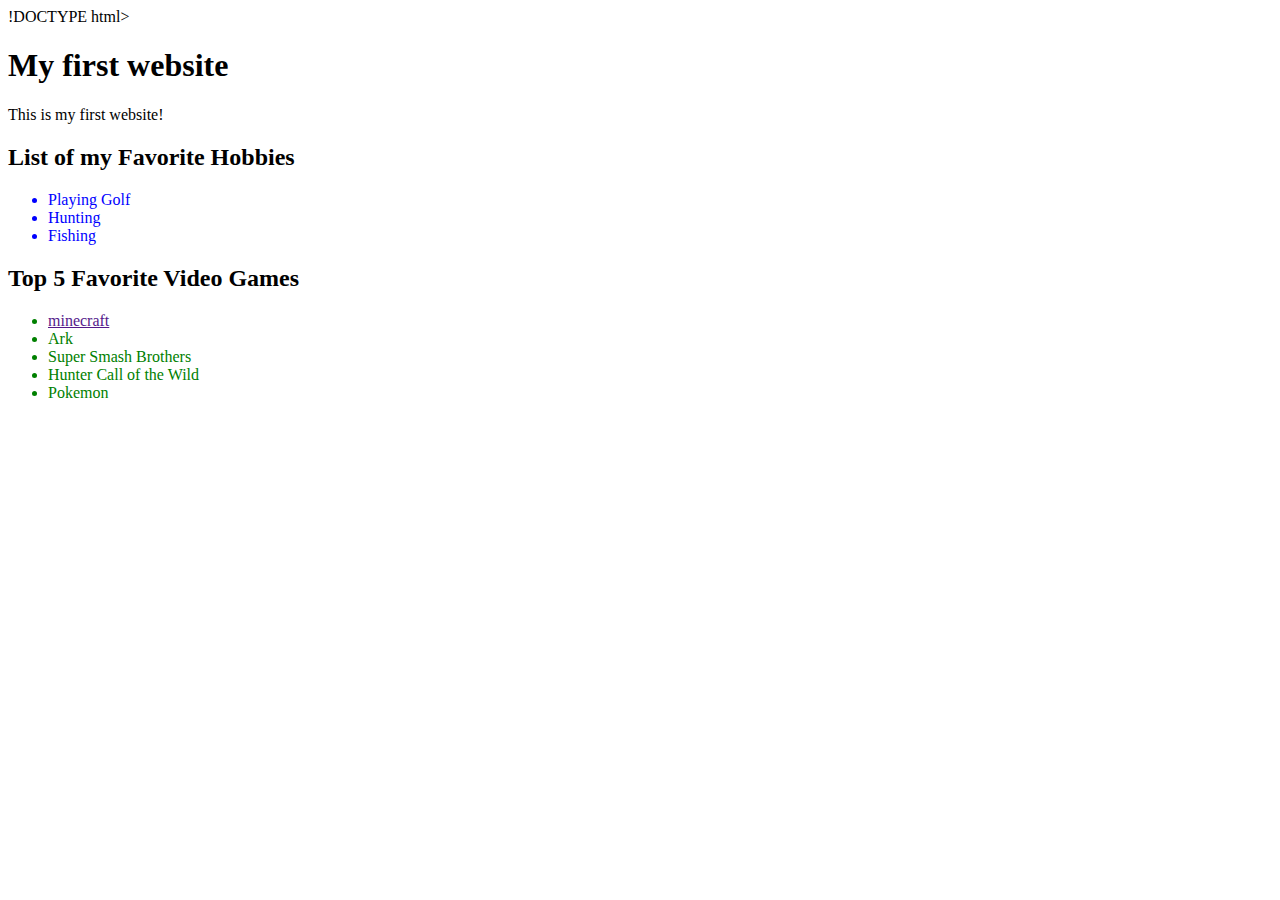
<file: index.html>
<!-- This tells our browswer that this is an HTML file-->
    !DOCTYPE html>

<html>
<!-- This is the head element, which contains metadata-->
<head>
    <!-- This is the title to my website-->
    <title>My First Website</title>

    <!-- This peice of metadata lists the author of the page-->
    <meta name="author" content="Jacob Richardson">
    <!-- This piece of metadata provides information about my website-->
    <meta name="description" content="This is my first website!">
    <!--THis provides the characterset of the browswer-->
    <meta charset="UTF-8">
    <meta name="viewport" content="width=device-width, intial-scale=1.0">
</head>
<!-- -->
<body>
    <!-- This is what shows up on the tab of the web browser-->
    <h1>My first website</h1>
     <!-- <h2> this is a subheader.</h2> 
    <h3>this is even smaller</h3>
    <h6>this is very smaller</h6> -->
    <!-- this is a paragraph element that displays text-->
    <p> This is my first website!</p>
    <h2>  List of my Favorite Hobbies</h2>
    <!-- This is an unordered list-->
    <ul style="list-style-type: disc; color:blue;">
        <!--list -->
        <!-- this is an example of the list items and the elements inside of it-->
    <li> Playing Golf </li>
    <li> Hunting</li>
    <li> Fishing</li>
    </ul>
    <h2> Top 5 Favorite Video Games</h2>
    <!-- ordered list can list a set of items using numbers, roman numerals, letters, bullets, -->
    <ol style="list-style-type: disc; color: green;"">
        <li><a href=""> minecraft</a></li> 
        <li> Ark</li>
        <li> Super Smash Brothers</li>
        <li> Hunter Call of the Wild</li>
        <li> Pokemon</li>
    </ol>
</body>

</html>
</file>
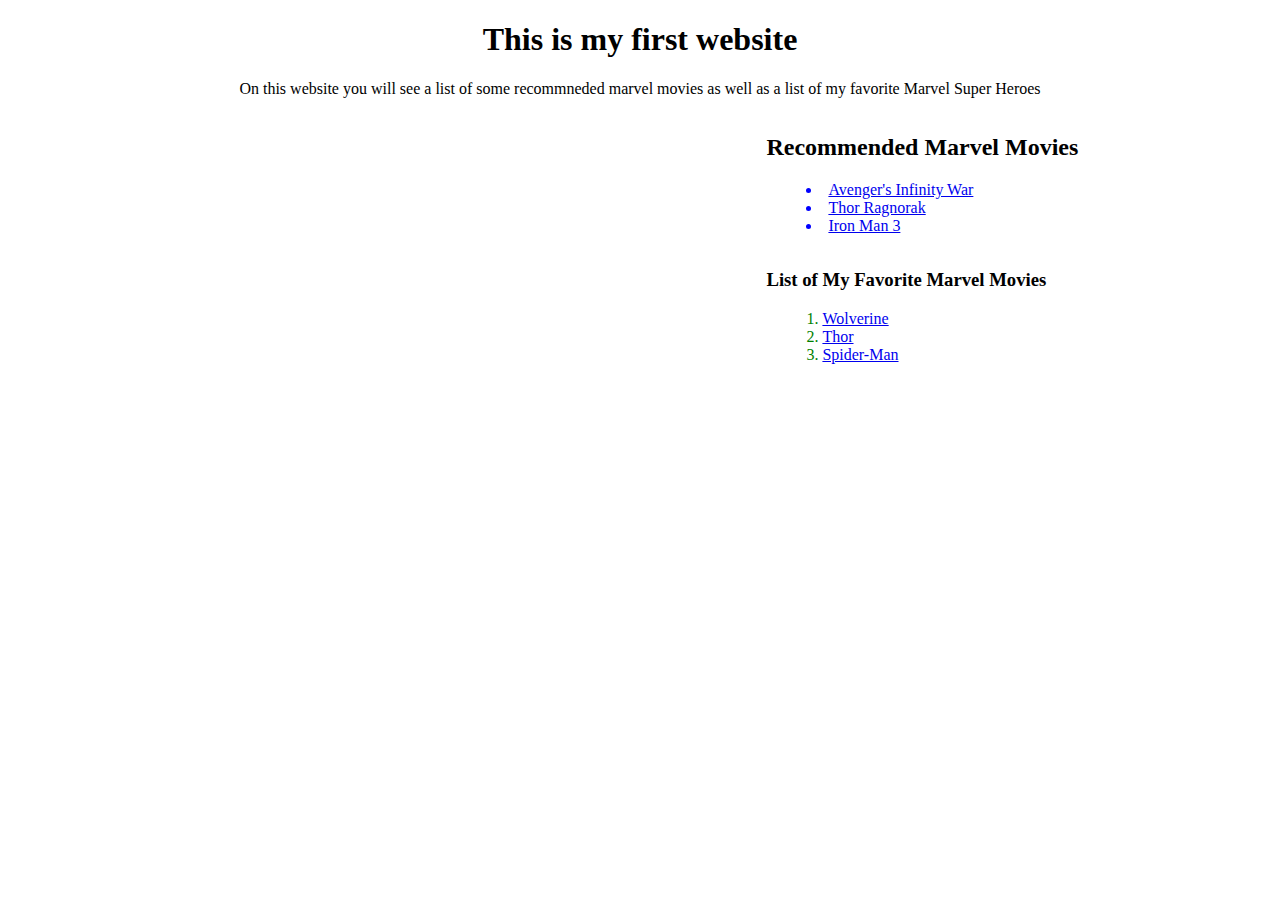
<file: FIrst Project.html>
<!DOCTYPE html>
<html>

<head>
        <!-- This is how we link the the main.css stylesheet-->
        <meta name="author" content="Jacob Richardson">
        <meta name="description" content="This is my first website">
        <meta charset="UTF-8">
        <meta name="viewport" content="width=device-width, intial-scale=1.0">

        <link rel="stylesheet" href="main.css">
</head>
<h1>This is my first website</h1>
<p> On this website you will see a list of some recommneded marvel movies as well as a list of my favorite Marvel Super
        Heroes</p>
        <div id= "lists">
<div>
        <h2>Recommended Marvel Movies</h2>
<ul style="list-style-type: disc; color: blue; list-style-position: inside;"> 
        <li><a href="https://en.wikipedia.org/wiki/Avengers:_Infinity_War">Avenger's Infinity War</a></li>
        <li><a href="https://en.wikipedia.org/wiki/Thor:_Ragnarok">Thor Ragnorak</a></li>
        <li><a href="https://en.wikipedia.org/wiki/Iron_Man_3">Iron Man 3</a></li>
</ul> </div>
<div>
<h3>List of My Favorite Marvel Movies</h3>
<ol style="color: Green; list-style-position: inside;">
        <li><a href="https://en.wikipedia.org/wiki/Wolverine_(character)">Wolverine</a></li>
        <li><a href="https://en.wikipedia.org/wiki/Thor_(Marvel_Comics)">Thor</a></li>
        <li><a a href="https://en.wikipedia.org/wiki/Spider-Man">Spider-Man</a></li>
</ol> </div>
</div>



</html>
</file>
<file: main.css>
h1 {
     text-align: center;}

 Body { 
 background-image: url("http://wallpapershdnow.com/images/movies/superhero/avengers-infinity-war/avengers-infinity-war-background-4.jpg"); background-repeat: no-repeat;
 background-size: 100%; 
 }
 /*
h3 {
    text-align: right;
/*  
}
ol {text-align: right; 
    border-width:1px;
    border-color: blue;
    border-style: solid;
    border-collapse: collapse;
    
} 
ul {
    text-align: right;
} 
h2 {
    text-align:right;
} */
p 
{text-align:center;}
 
#lists
{
    display: grid;
    grid-template-columns: 40%;
    justify-content: flex-end;
}
</file>
